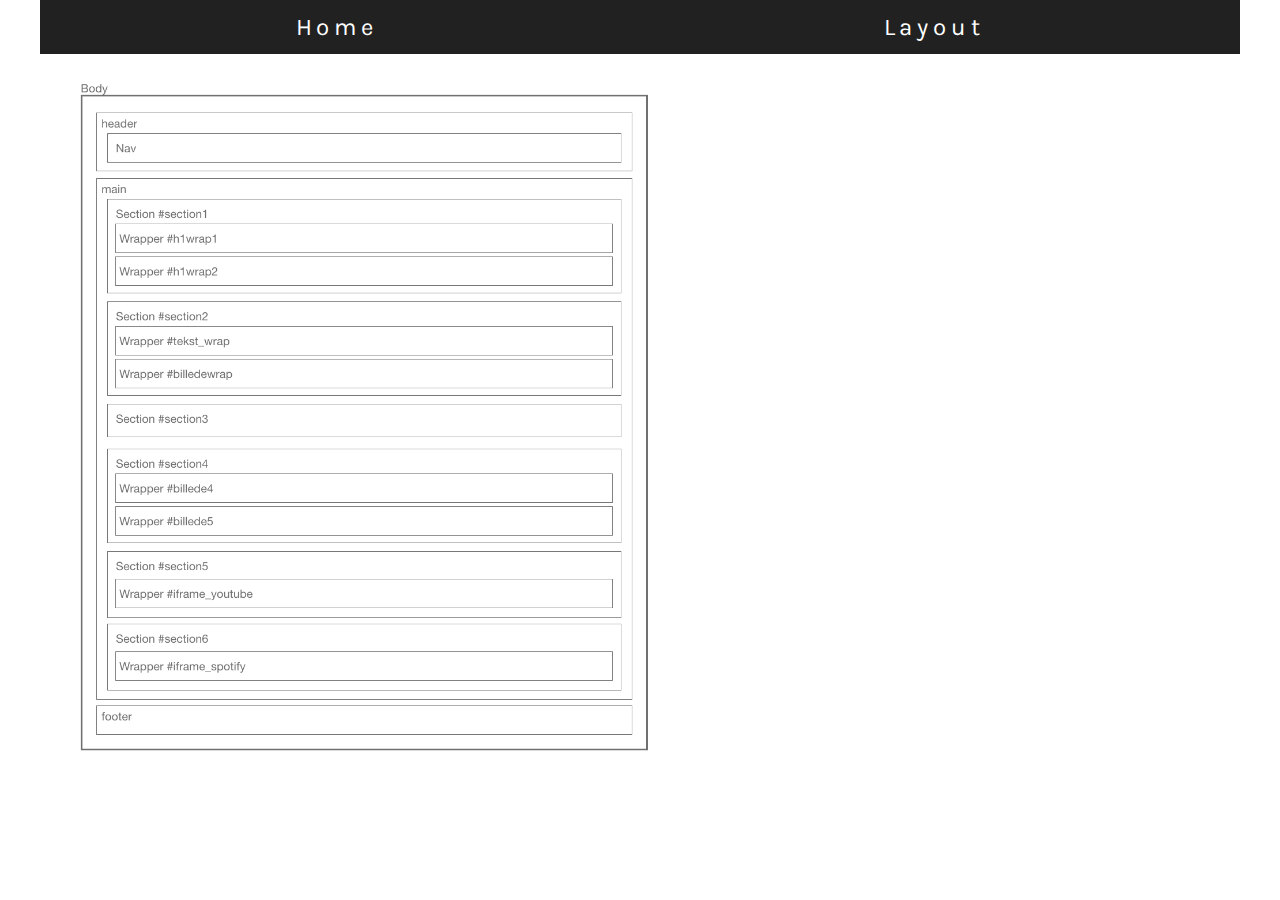
<file: layout.html>
<!DOCTYPE html>
<html lang="da">
  <head>
    <meta charset="UTF-8" />
    <meta http-equiv="X-UA-Compatible" content="IE=edge" />
    <meta name="viewport" content="width=device-width, initial-scale=1.0" />
    <title>Layout-Diagram</title>
    <link rel="stylesheet" href="style.css" />
    <link rel="preconnect" href="https://fonts.gstatic.com" />
    <link
      href="https://fonts.googleapis.com/css2?family=Halant:wght@600;700&family=Karla:wght@300;400&family=Spectral:ital,wght@0,600;0,700;1,700&display=swap"
      rel="stylesheet"
    />
  </head>
  <body>
    <header>
      <nav class="nav">
        <ul id="menu">
          <li><a href="index.html">Home</a></li>
          <li><a href="layout.html">Layout</a></li>
        </ul>
      </nav>
    </header>

    <section id="layout">
      <img src="Content/diagram.png" alt="" />
    </section>
  </body>
</html>
</file>
<file: style.css>
* {
  margin: auto;
  padding: 0;
  max-width: 1200px;
}

html {
  scroll-behavior: smooth;
  scroll-padding-top: 90px;
}

img {
  display: block;
  width: 100%;
  height: auto;
  padding: 2%;
  margin: 0%;
}

video {
  width: 100%;
  height: auto;
  display: block;
  margin-top: 1rem;
  margin-bottom: 1rem;
}

#layout img {
  max-width: 50%;
  max-height: 50%;
}

.iframe_wrapper {
  position: relative;
  width: 100%;
  height: 0;
  padding-top: 56.25%;
  margin-top: 1rem;
  margin-bottom: 1rem;
}

iframe {
  position: absolute;
  height: 100%;
  width: 100%;
  inset: 0;
}

#youtubeframe {
  aspect-ratio: 16/9;
  width: 100%;
  height: auto;
}

main {
  box-sizing: border-box;
  margin: 2rem;
}

body {
  background-color: #fff;
}

header {
  position: sticky;
  top: 0;
  padding: 0.5rem 0.5rem;
  gap: 20px;
  background-color: #212121;
}

header nav ul {
  display: flex;
  justify-content: right;
  list-style: none;
  margin: 0.3rem;
  padding: 0;
  gap: 20px;
  overflow-x: auto;
  font-size: 1.3rem;

  /*--------------Virker kun til firefox-------------*/
  scrollbar-width: none;
}

#spotifyh1 {
  font-family: "Halant", serif;
  text-decoration: none;
  font-weight: 500;
  letter-spacing: 0.1em;
  color: black;
  font-size: 2.5rem;
  margin-bottom: 1rem;
  margin-top: 2rem;
  padding-top: 2rem;
  line-height: 3rem;
  border-bottom: 2px solid black;
}

li a:hover {
  border-bottom: 2px solid rgb(65, 65, 65);
}

a {
  font-family: "Karla", sans-serif;
  text-decoration: none;
  font-weight: 400;
  letter-spacing: 0.2em;
  color: #fff;
  font-size: 1rem;
  margin-bottom: 0.3rem;
}

h2 {
  font-family: "Halant", serif;
  text-decoration: none;
  font-weight: 500;
  letter-spacing: 0.1em;
  color: black;
  font-size: 2.5rem;
  margin-bottom: 1rem;
  margin-top: 2rem;
  padding-top: 2rem;
  line-height: 3rem;
}

p {
  font-family: "Karla", sans-serif;

  text-decoration: none;
  font-weight: 400;
  letter-spacing: 0.1em;
  color: black;
  font-size: 1rem;
  margin-bottom: 4rem;
}

#section1 {
  position: static;
  background-image: url(Content/sofa.jpg);
  background-repeat: no-repeat;
  background-size: cover;
  background-position: 50% 50%;
  width: 100%;
  height: 700px;
  margin-top: 0rem;
  margin-bottom: 3rem;
}

#section1 #h1wrap1 {
  position: static;
  font-family: "Halant", serif;
  text-decoration: none;
  font-weight: 300;
  letter-spacing: 0.1em;
  color: white;
  margin-top: 3rem;
  margin-bottom: -1rem;
  margin-left: 1rem;
}

#section1 #h1wrap2 h1 {
  position: static;
  font-family: "Halant", serif;
  text-decoration: none;
  font-weight: 700;
  letter-spacing: 0.1em;
  color: rgb(0, 68, 11);
  margin-top: 1rem;
  margin-bottom: -1rem;
  margin-left: 1rem;
}

@media (min-width: 800px) {
  a {
    font-family: "Karla", sans-serif;
    text-decoration: none;
    font-weight: 400;
    letter-spacing: 0.2em;
    color: white;
    font-size: 1.5rem;
    margin-bottom: 0.3rem;
  }

  #section1 #h1wrap1 h1 {
    position: static;
    font-family: "Halant", serif;
    text-decoration: none;
    font-weight: 700;
    color: white;
    font-size: 3rem;
    margin-top: 0%;
    margin-bottom: -1rem;
    margin-left: 3rem;
  }

  #section1 #h1wrap2 h1 {
    position: static;
    font-family: "Halant", serif;
    text-decoration: none;
    font-weight: 700;
    color: rgb(0, 68, 11);
    font-size: 5rem;
    line-height: 1em;
    margin-top: 0%;
    margin-bottom: 0%;
    margin-left: 3rem;
  }
  #speciel_h2 {
    text-align: left;
    margin-left: -0.5vh;
  }
  #section2 #tekst_wrap {
    display: flex;
    text-align: left;
    margin-left: -0.5vh;
  }

  #section2 #billedewrap {
    max-width: 100%;
    display: flex;
    gap: 10px;
  }

  #section4 {
    display: grid;
    grid-template-columns: 1fr 1fr;
    gap: 10px;
    padding: 0%;
  }

  #section4 #image3 {
    grid-column: 1;
  }

  #section4 #image4 {
    grid-column: 2;
  }

  video {
    margin-top: 3rem;
    margin-bottom: 3rem;
  }

  .iframe_wrapper {
    position: relative;
    padding-top: 56.25%;
    margin-top: 3rem;
    margin-bottom: 3rem;
  }
}

.iframe_wrapper_spotify {
  position: relative;
  width: 100%;
  height: 0;
  padding-top: 56.25%;
  margin-top: 3rem;
}
</file>
